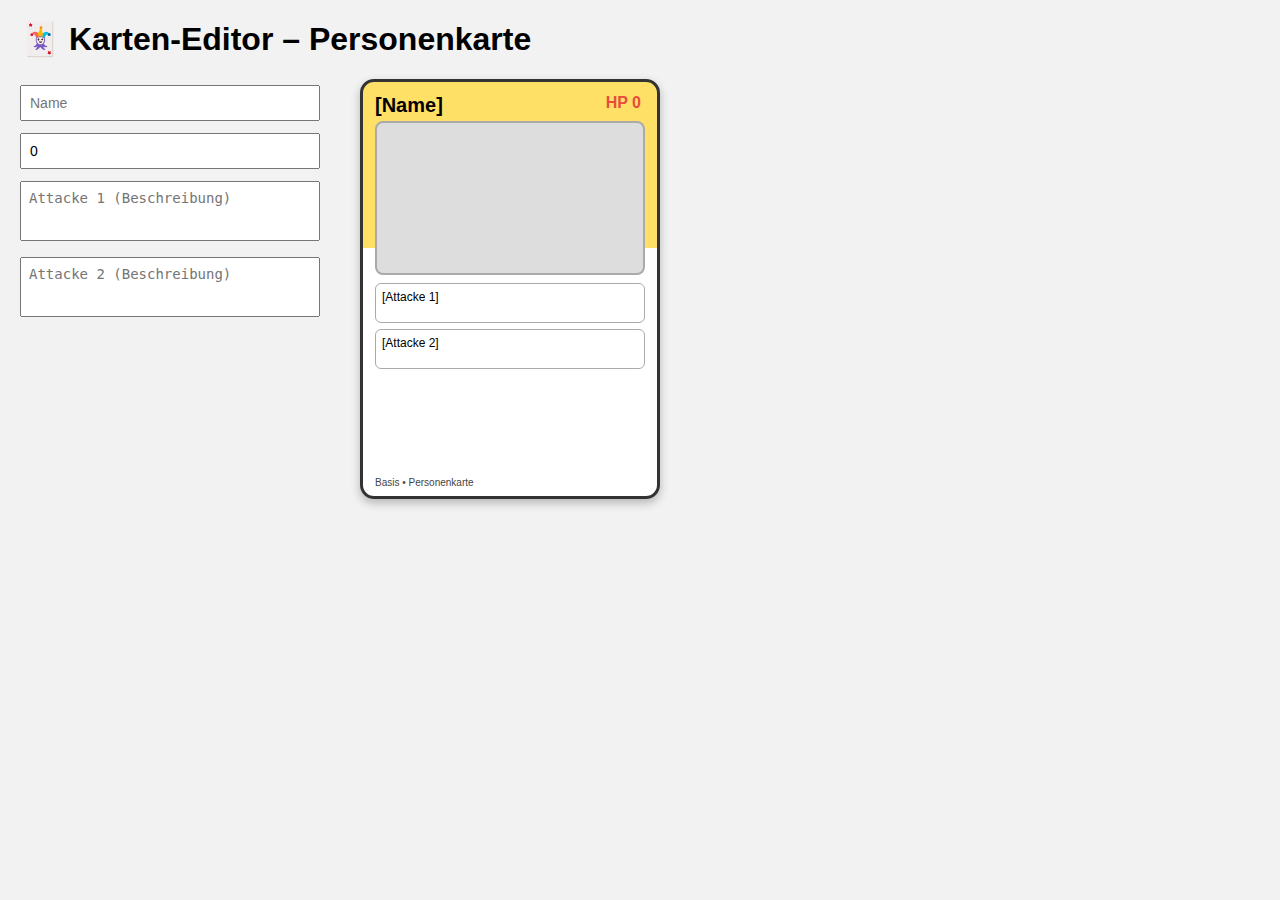
<file: index.html>
<!DOCTYPE html>
<html lang="de">
<head>
  <meta charset="UTF-8"/>
  <meta name="viewport" content="width=device-width, initial-scale=1.0"/>
  <title>Karten-Editor – Personenkarte</title>
  <style>
    body {
      font-family: Arial, Helvetica, sans-serif;
      background: #f2f2f2;
      margin: 0;
      padding: 20px;
    }
    h1 { margin-top: 0; }

    .editor {
      display: flex;
      gap: 40px;
    }
    .controls {
      flex: 0 0 300px;
    }
    .preview {
      flex: 0 0 auto;
    }

    select, input, textarea {
      width: 100%;
      padding: 8px;
      margin: 6px 0;
      font-size: 14px;
      box-sizing: border-box;
    }
    textarea {
      resize: none;
      overflow: hidden;
      min-height: 60px;
    }

    .card {
      width: 300px;
      min-height: 420px;
      border: 3px solid #333;
      border-radius: 14px;
      padding: 12px;
      background: #fff;
      box-shadow: 0 4px 10px rgba(0,0,0,0.25);
      position: relative;
      box-sizing: border-box;
      overflow: hidden;
    }
    .card.person {
      background: linear-gradient(#ffe066 40%, #fff 40%);
    }
    .card h2 {
      margin: 0;
      font-size: 20px;
    }
    .hp {
      position: absolute;
      top: 12px;
      right: 16px;
      color: #e74c3c;
      font-weight: bold;
    }
    .portrait {
      height: 150px;
      background: #ddd;
      border: 2px solid #aaa;
      border-radius: 8px;
      margin: 4px 0 8px;
      background-size: cover;
      background-position: center;
      flex-shrink: 0;
    }
    .ability {
      border: 1px solid #aaa;
      border-radius: 6px;
      padding: 6px;
      margin: 6px 0;
      font-size: 12px;
      white-space: pre-wrap;
      overflow-wrap: break-word;
      word-break: break-all;
      height: auto;
      overflow: hidden;
      flex-shrink: 0;
    }
    .footer {
      position: absolute;
      bottom: 8px;
      left: 12px;
      font-size: 10px;
      color: #444;
    }
  </style>
</head>
<body>
  <h1>🃏 Karten-Editor – Personenkarte</h1>
  <div class="editor">
    <!-- Controls -->
    <div class="controls">
      <input id="pName" placeholder="Name"/>
      <!-- Rollen-/Titel-Eingabe entfernt -->
      <input
        id="pHP"
        type="text"
        placeholder="HP"
        maxlength="3"
      />
      <textarea id="pAttack1" placeholder="Attacke 1 (Beschreibung)"></textarea>
      <textarea id="pAttack2" placeholder="Attacke 2 (Beschreibung)"></textarea>
    </div>

    <!-- Preview -->
    <div class="preview">
      <div id="prevPerson" class="card person">
        <h2 id="outPName">[Name]</h2>
        <span class="hp" id="outPHP">HP 0</span>
        <div class="portrait" id="outPortrait"></div>
        <div class="ability" id="outAttack1">[Attacke 1]</div>
        <div class="ability" id="outAttack2">[Attacke 2]</div>
        <div class="footer">Basis • Personenkarte</div>
      </div>
    </div>
  </div>

  <script>
    // Auto-Grow für Formular-Textareas
    const autoGrow = el => {
      el.style.height = 'auto';
      el.style.height = el.scrollHeight + 'px';
    };
    document.querySelectorAll('textarea').forEach(el => {
      el.addEventListener('input', () => autoGrow(el));
      autoGrow(el);
    });

    // Auto-Grow für Preview-Boxen
    const autoGrowPreview = el => {
      el.style.height = 'auto';
      el.style.height = el.scrollHeight + 'px';
    };

    // Sync-Funktion: Form → Preview + Auto-Grow der Preview-Box
    const sync = (inputId, outId) => {
      const inp = document.getElementById(inputId);
      const out = document.getElementById(outId);
      out.setAttribute('data-placeholder', out.textContent);
      inp.addEventListener('input', () => {
        out.textContent = inp.value || out.getAttribute('data-placeholder');
        autoGrowPreview(out);
      });
      autoGrowPreview(out);
    };

    document.addEventListener('DOMContentLoaded', () => {
      // Name und Attacken synchronisieren
      sync('pName', 'outPName');
      sync('pAttack1', 'outAttack1');
      sync('pAttack2', 'outAttack2');

      // HP-Feld: nur Ziffern, max. 3 Stellen
      const hpInput  = document.getElementById('pHP');
      const hpOutput = document.getElementById('outPHP');

      hpInput.addEventListener('input', e => {
        let cleaned = e.target.value.replace(/\D/g, '').slice(0, 3);
        if (cleaned === '') cleaned = '0';
        e.target.value = cleaned;
        hpOutput.textContent = 'HP ' + cleaned;
      });

      // Initial-Trigger für Vorschau
      ['pName','pAttack1','pAttack2','pHP'].forEach(id => {
        const el = document.getElementById(id);
        if (el) el.dispatchEvent(new Event('input', { bubbles: true }));
      });
    });
  </script>
</body>
</html>
</file>
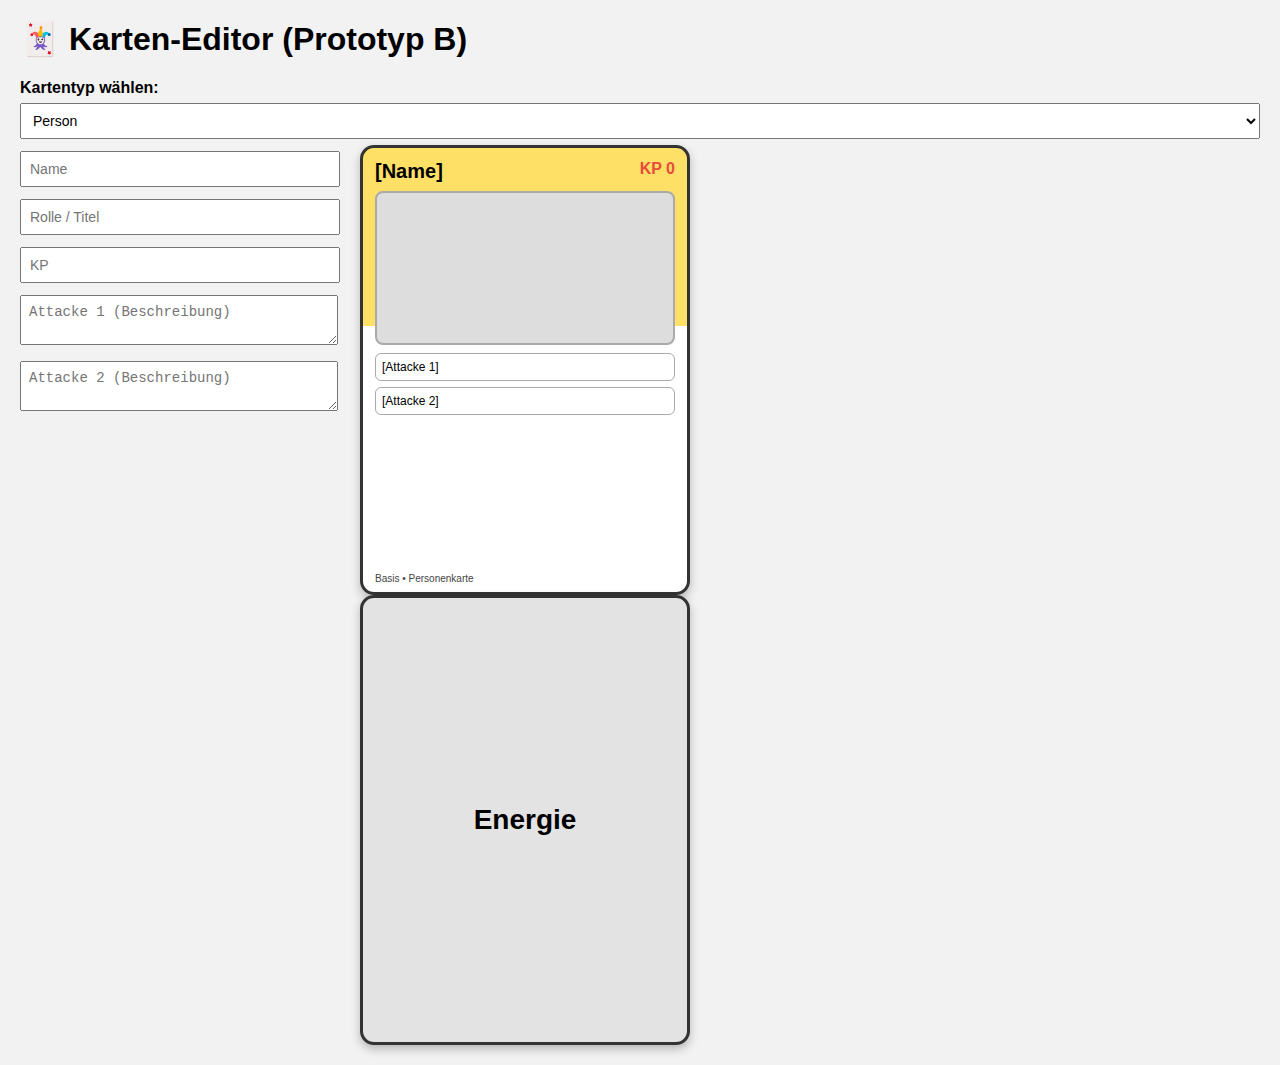
<file: kartenspiel-editor/index.html>
<!DOCTYPE html>
<html lang="de">
<head>
  <meta charset="UTF-8" />
  <meta name="viewport" content="width=device-width, initial-scale=1.0" />
  <title>Karten‑Editor – Modular</title>
  <style>
    body{font-family:Arial,Helvetica,sans-serif;background:#f2f2f2;margin:0;padding:20px}
    h1{margin-top:0}
    .editor{display:flex;flex-wrap:wrap;gap:40px}
    .controls{flex:0 0 300px}
    .preview{flex:0 0 320px;min-height:440px}
    select,input,textarea{width:100%;padding:8px;margin:6px 0;font-size:14px}
    textarea{resize:vertical}
    .hidden{display:none}
    /* SIMPLE PLACEHOLDER CARD FRAMES */
    .card{width:300px;height:420px;border:3px solid #333;border-radius:14px;padding:12px;position:relative;background:#fff;box-shadow:0 4px 10px rgba(0,0,0,.25)}
    .card.person{background:linear-gradient(#ffe066 40%,#fff 40%)}
    .card.item{background:linear-gradient(#c8e6ff 40%,#fff 40%)}
    .card.support{background:linear-gradient(#f5c7ff 40%,#fff 40%)}
    .card.energy{display:flex;align-items:center;justify-content:center;background:#e3e3e3;font-size:28px;font-weight:bold}
    .card h2{margin:0;font-size:20px}
    .hp{color:#e74c3c;font-weight:bold}
    .portrait{height:150px;background:#ddd;border:2px solid #aaa;border-radius:8px;margin:8px 0;background-size:cover;background-position:center}
    .ability{border:1px solid #aaa;border-radius:6px;padding:6px;margin:6px 0;font-size:12px}
    .footer{position:absolute;bottom:8px;font-size:10px;color:#444}
  </style>
</head>
<body>
  <h1>🃏 Karten‑Editor (Prototyp&nbsp;B)</h1>

  <!-- Card‑Type Selector -->
  <label for="cardType"><strong>Kartentyp wählen:</strong></label>
  <select id="cardType">
    <option value="person">Person</option>
    <option value="item">Item</option>
    <option value="support">Unterstützer</option>
    <option value="energy">Energie</option>
  </select>

  <div class="editor">
    <!-- =================== CONTROL PANELS =================== -->
    <div class="controls">
      <!-- PERSON FORM -->
      <div id="formPerson" class="card-form">
        <input id="pName" placeholder="Name" />
        <input id="pRole" placeholder="Rolle / Titel" />
        <input id="pHP" type="number" placeholder="KP" />
        <textarea id="pAttack1" placeholder="Attacke 1 (Beschreibung)"></textarea>
        <textarea id="pAttack2" placeholder="Attacke 2 (Beschreibung)"></textarea>
      </div>

      <!-- ITEM FORM -->
      <div id="formItem" class="card-form hidden">
        <input id="iTitle" placeholder="Item‑Titel" />
        <textarea id="iText" placeholder="Effekttext"></textarea>
      </div>

      <!-- SUPPORT FORM -->
      <div id="formSupport" class="card-form hidden">
        <input id="sName" placeholder="Unterstützer‑Name" />
        <textarea id="sText" placeholder="Effekttext"></textarea>
      </div>

      <!-- ENERGY FORM -->
      <div id="formEnergy" class="card-form hidden">
        <label>Energie‑Typ:</label>
        <select id="eType">
          <option>Forschung</option>
          <option>Lehre</option>
          <option>Verwaltung</option>
          <option>Kommunikation</option>
          <option>Kooperation</option>
          <option>Strategie</option>
          <option>Digitalisierung</option>
          <option>Innovation</option>
          <option>Mobilität</option>
        </select>
      </div>
    </div>

    <!-- =================== PREVIEW PANELS =================== -->
    <div class="preview">
      <!-- PERSON PREVIEW -->
      <div id="prevPerson" class="card person">
        <div style="display:flex;justify-content:space-between"><h2 id="outPName">[Name]</h2><span class="hp" id="outPHP">KP 0</span></div>
        <div class="portrait" id="outPortrait" style="background-image:url('')"></div>
        <div class="ability" id="outAttack1">[Attacke 1]</div>
        <div class="ability" id="outAttack2">[Attacke 2]</div>
        <div class="footer">Basis • Personenkarte</div>
      </div>

      <!-- ITEM PREVIEW -->
      <div id="prevItem" class="card item hidden">
        <h2 id="outITitle">[Item]</h2>
        <div class="ability" id="outIText">[Effekttext]</div>
        <div class="footer">Item‑Karte</div>
      </div>

      <!-- SUPPORT PREVIEW -->
      <div id="prevSupport" class="card support hidden">
        <h2 id="outSName">[Unterstützer]</h2>
        <div class="ability" id="outSText">[Effekttext]</div>
        <div class="footer">Unterstützer‑Karte • 1× pro Runde</div>
      </div>

      <!-- ENERGY PREVIEW -->
      <div id="prevEnergy" class="card energy hidden">
        <span id="outEType">Energie</span>
      </div>
    </div>
  </div>

  <script>
    const cardTypeSel=document.getElementById('cardType');
    const forms={person:document.getElementById('formPerson'),item:document.getElementById('formItem'),support:document.getElementById('formSupport'),energy:document.getElementById('formEnergy')};
    const previews={person:document.getElementById('prevPerson'),item:document.getElementById('prevItem'),support:document.getElementById('prevSupport'),energy:document.getElementById('prevEnergy')};

    function showType(type){Object.values(forms).forEach(f=>f.classList.add('hidden'));Object.values(previews).forEach(p=>p.classList.add('hidden'));forms[type].classList.remove('hidden');previews[type].classList.remove('hidden');updatePreview();}

    cardTypeSel.addEventListener('change',e=>showType(e.target.value));

    /* === PERSON FORM === */
    document.getElementById('pName').addEventListener('input',e=>{document.getElementById('outPName').textContent=e.target.value||'[Name]'});
    document.getElementById('pHP').addEventListener('input',e=>{document.getElementById('outPHP').textContent='KP '+(e.target.value||'0')});
    document.getElementById('pAttack1').addEventListener('input',e=>{document.getElementById('outAttack1').textContent=e.target.value||'[Attacke 1]'});
    document.getElementById('pAttack2').addEventListener('input',e=>{document.getElementById('outAttack2').textContent=e.target.value||'[Attacke 2]'});
    /* === ITEM === */
    document.getElementById('iTitle').addEventListener('input',e=>{document.getElementById('outITitle').textContent=e.target.value||'[Item]'});
    document.getElementById('iText').addEventListener('input',e=>{document.getElementById('outIText').textContent=e.target.value||'[Effekttext]'});
    /* === SUPPORT === */
    document.getElementById('sName').addEventListener('input',e=>{document.getElementById('outSName').textContent=e.target.value||'[Unterstützer]'});
    document.getElementById('sText').addEventListener('input',e=>{document.getElementById('outSText').textContent=e.target.value||'[Effekttext]'});
    /* === ENERGY === */
    document.getElementById('eType').addEventListener('change',e=>{document.getElementById('outEType').textContent=e.target.value});

    function updatePreview(){}
    // Initial
    showType('person');
  </script>
</body>
</html>
</file>
